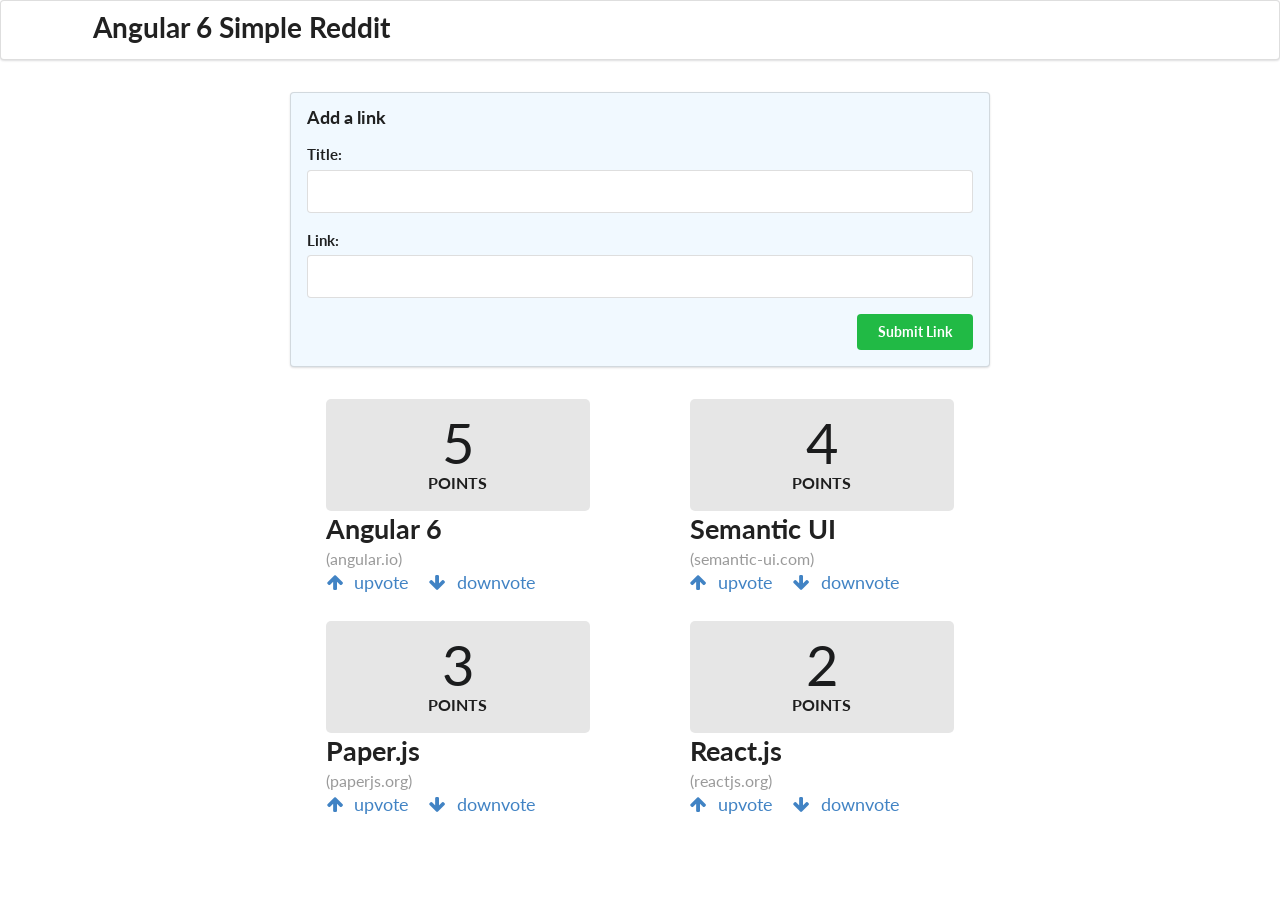
<file: index.html>
<!doctype html>
<html>
<head>
  <meta charset="utf-8">
  <title>Angular6Reddit</title>
  <base href="https://stevenxchung.github.io/Angular-6-Simple-Reddit/">
  <meta name="viewport" content="width=device-width, initial-scale=1">
  <link rel="icon" type="image/x-icon" href="favicon.ico">

<link rel="stylesheet" href="styles.bb45a52114b63a731267.css"></head>
<body>
  <!-- Menu Bar -->
  <div class="ui menu">
    <div class="ui container">
      <div class="header item borderless">
        <h1 class="ui header">
          Angular 6 Simple Reddit
        </h1>
      </div>
    </div>
  </div>

  <div class="ui main text container">
    <app-root>Loading </app-root> <!-- <--- Our app loads here! -->
  </div>

<script type="text/javascript" src="runtime.a66f828dca56eeb90e02.js"></script><script type="text/javascript" src="polyfills.b4daf421c94934f530d4.js"></script><script type="text/javascript" src="main.180134d5e03cd8026c4e.js"></script></body>
</html>
</file>
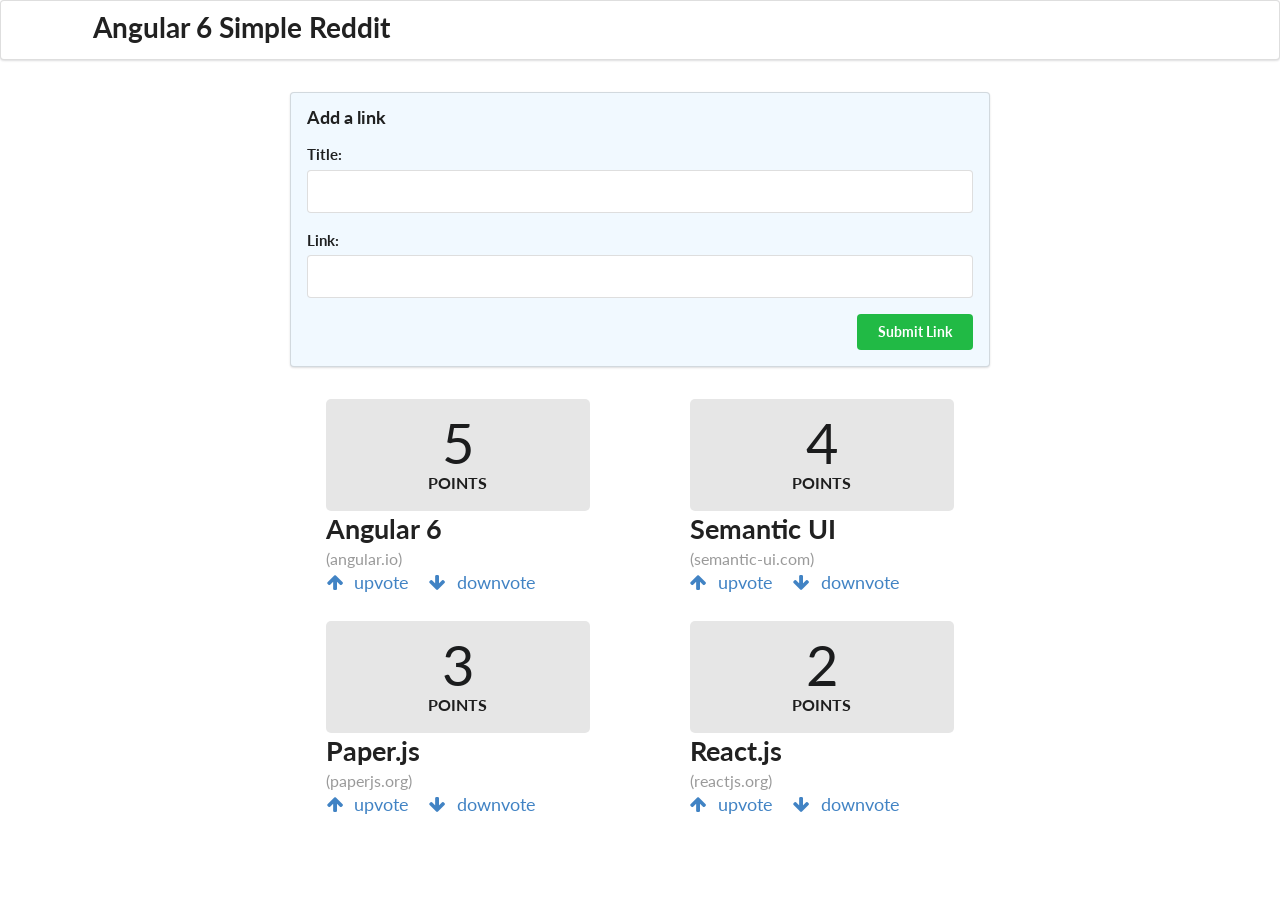
<file: angular-reddit/index.html>
<!doctype html>
<html>
<head>
  <meta charset="utf-8">
  <title>Angular6Reddit</title>
  <base href="https://stevenxchung.github.io/angular-reddit/">
  <meta name="viewport" content="width=device-width, initial-scale=1">
  <link rel="icon" type="image/x-icon" href="favicon.ico">

<link rel="stylesheet" href="styles.bb45a52114b63a731267.css"></head>
<body>
  <!-- Menu Bar -->
  <div class="ui menu">
    <div class="ui container">
      <div class="header item borderless">
        <h1 class="ui header">
          Angular 6 Simple Reddit
        </h1>
      </div>
    </div>
  </div>

  <div class="ui main text container">
    <app-root>Loading </app-root> <!-- <--- Our app loads here! -->
  </div>

<script type="text/javascript" src="runtime.a66f828dca56eeb90e02.js"></script><script type="text/javascript" src="polyfills.b4daf421c94934f530d4.js"></script><script type="text/javascript" src="main.180134d5e03cd8026c4e.js"></script></body>
</html>
</file>
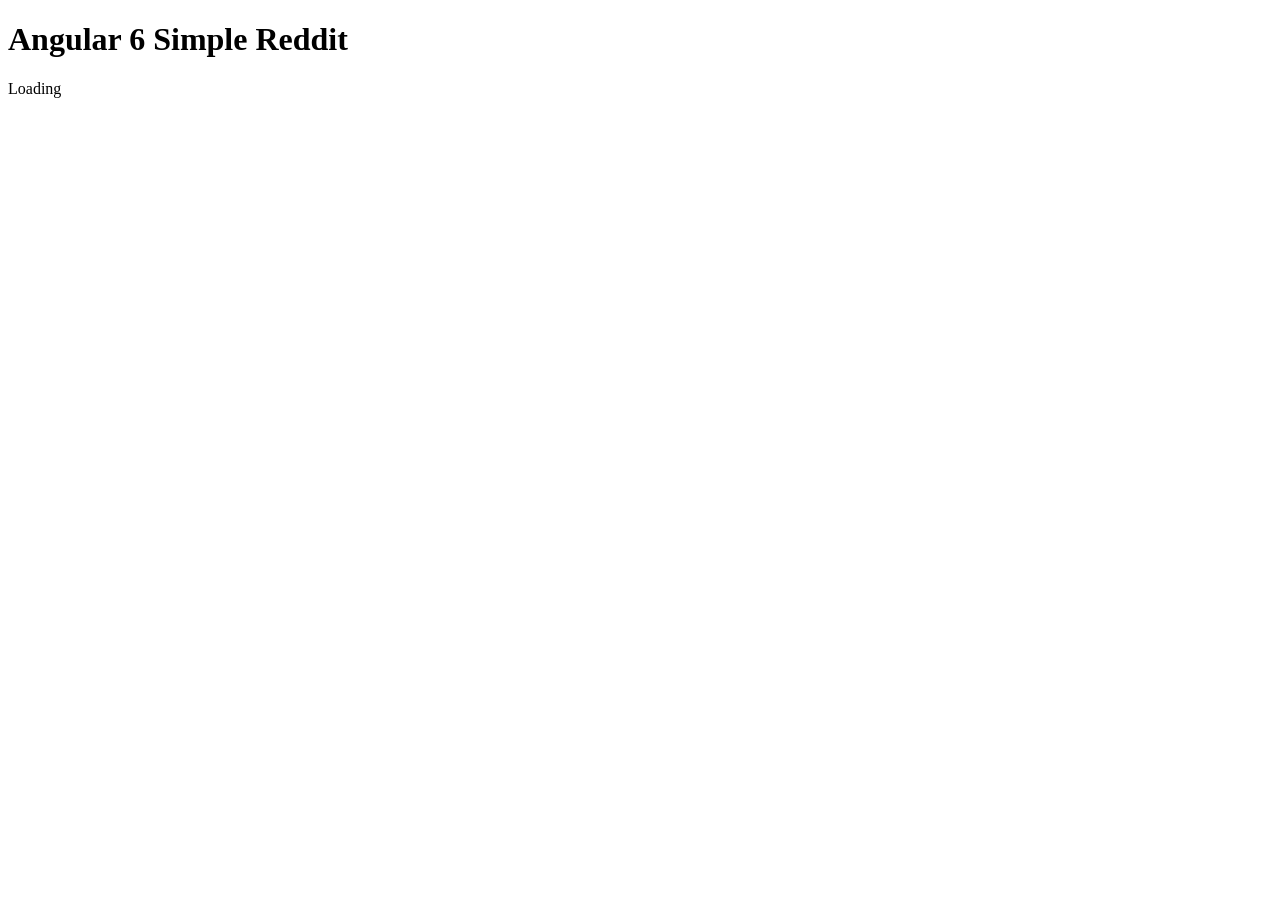
<file: src/index.html>
<!doctype html>
<html>
<head>
  <meta charset="utf-8">
  <title>Angular6Reddit</title>
  <base href="/">

  <meta name="viewport" content="width=device-width, initial-scale=1">
  <link rel="icon" type="image/x-icon" href="favicon.ico">

</head>
<body>
  <!-- Menu Bar -->
  <div class="ui menu">
    <div class="ui container">
      <div class="header item borderless">
        <h1 class="ui header">
          Angular 6 Simple Reddit
        </h1>
      </div>
    </div>
  </div>

  <div class="ui main text container">
    <app-root>Loading </app-root> <!-- <--- Our app loads here! -->
  </div>

</body>
</html>
</file>
